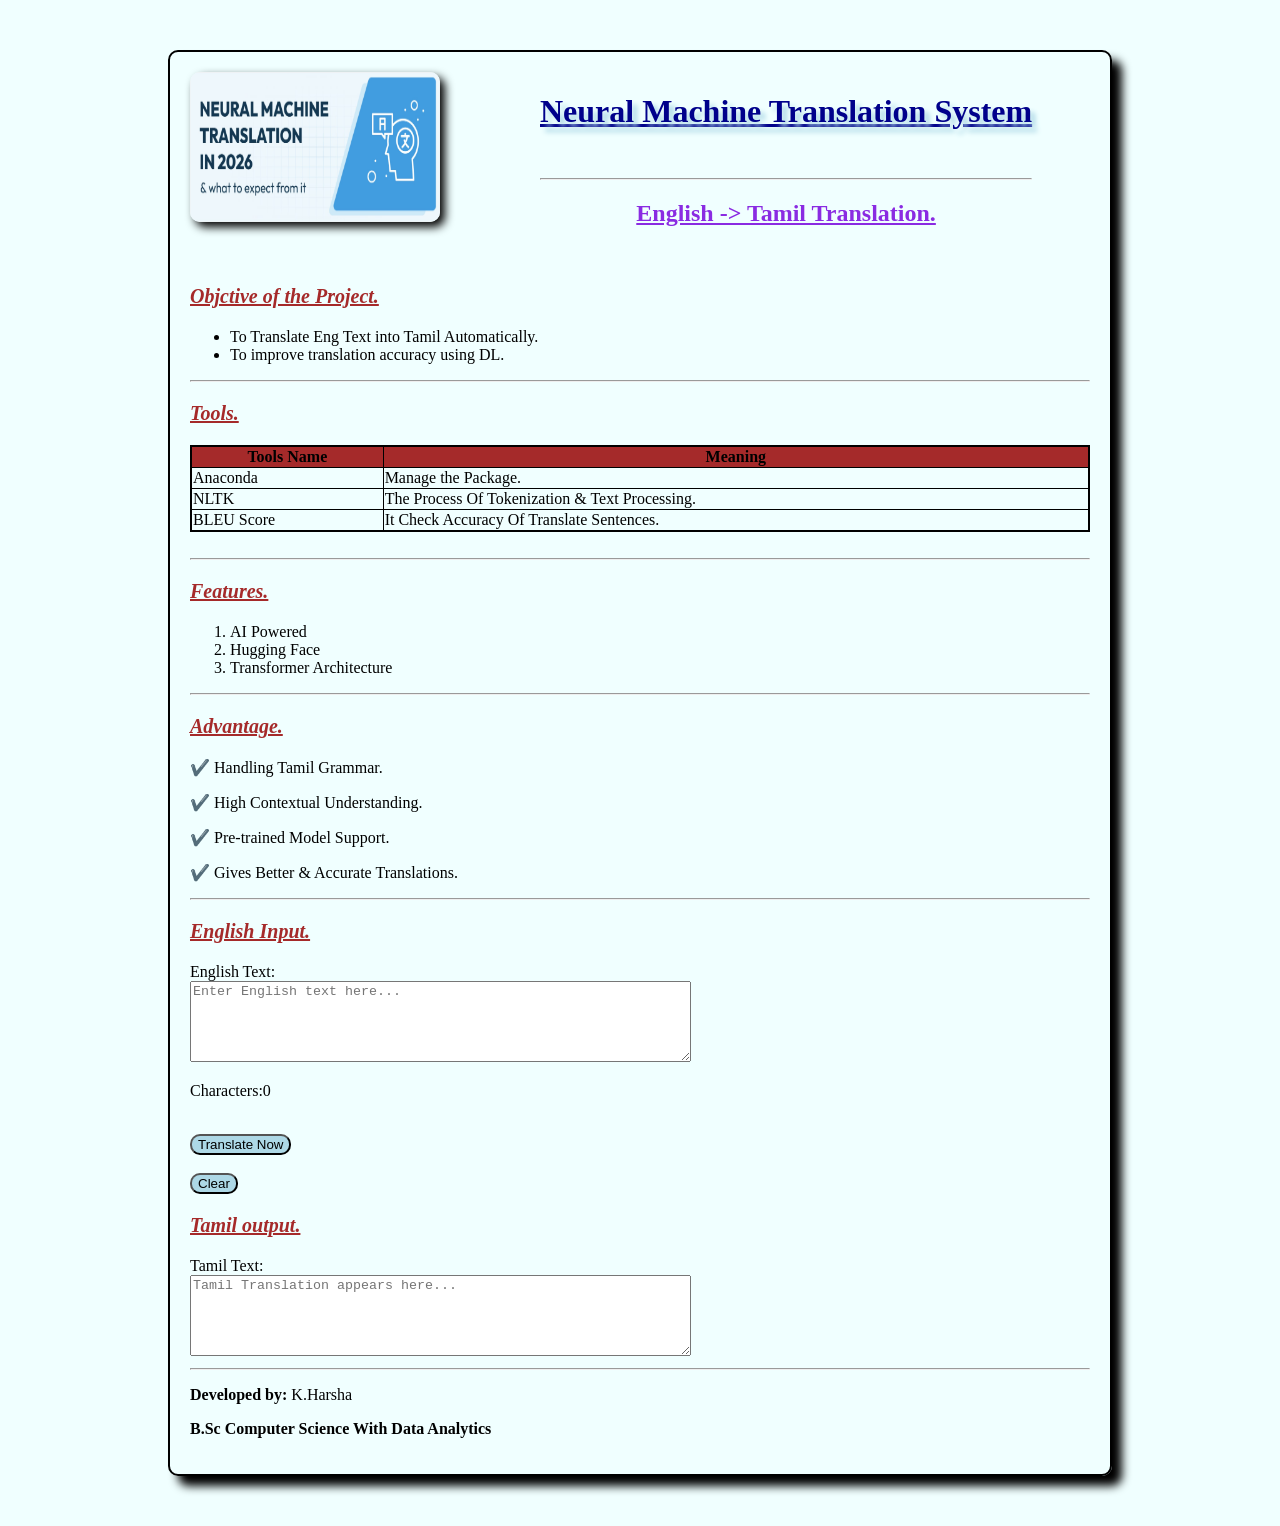
<file: index.html>
<!DOCTYPE html>
<html>
    <head>
        <title>NMT PROSCESS</title>
        <link rel="stylesheet" href="style.css">
    </head>
    <body onload="welcomemsg()">

        <div class="card">
            <div class="header">
                <img  src="translation.jpeg"  alt="translate" width="250">
            
            <div class="title">
                <h1>Neural Machine Translation System</h1><br>
                <hr>
                <h2>English -> Tamil Translation.</h2><br>
            </div>
            </div>
            <div class="content">
            <h3><u><i>Objctive of the Project.</i></u></h3>
            <ul>
                <li>To Translate Eng Text into Tamil Automatically.</li>
                <li>To improve translation accuracy using DL.</li>
            </ul>
            <hr>
            <h3><u><i>Tools.</i></u></h3>
            <table border="1">
                <tr>
                    <th>Tools Name</th>
                    <th>Meaning</th>
                </tr>
                <tr>
                    <td>Anaconda</td>
                    <td>Manage the Package.</td>
                </tr>
                <tr>
                    <td>NLTK</td>
                    <td>The Process Of Tokenization & Text Processing.</td>
                </tr>
                <tr>
                    <td>BLEU Score</td>
                    <td>It Check Accuracy Of Translate Sentences.</td>
                </tr>
            </table>
            <br>
            <hr>
            <h3><u><i>Features.</i></u></h3>
            <ol>
                <li>AI Powered</li>
                <li>Hugging Face</li>
                <li>Transformer Architecture</li>
            </ol>
            <hr>

            <h3><u><i>Advantage.</i></u></h3>
            <p>✔️ Handling Tamil Grammar.</p>
            <p>✔️ High Contextual Understanding.</p>
            <p>✔️ Pre-trained Model Support.</p>
            <p>✔️ Gives Better & Accurate Translations.</p>
            <hr>
            
            <h3><u><i>English Input.</i></u></h3>
            <label for="input"> English Text:</label><br>
            <textarea id="input" rows="5" cols="60" placeholder="Enter English text here..." onkeyup="countchar()"></textarea><br>
            <p id="count" >Characters:0</p>
            <br>
            <button id="btn" onclick="translatenow()">Translate Now</button><br><br>
            <button onclick="cleartext()">Clear</button>

            <h3><u><i>Tamil output.</i></u></h3>
            <label for="output">Tamil Text:</label><br>
            <textarea id="output" rows="5" cols="60" placeholder="Tamil Translation appears here..." readonly></textarea><br>
        <footer>
            <hr>
            <p><b>Developed by:</b> K.Harsha</p>
            <p><b>B.Sc Computer Science With Data Analytics</b></p>
        </footer> 
        
            </div>  
        </div> 
        
     <script src="script.js"></script>      
    </body>
</html>
</file>
<file: style.css>
h1{
    color: darkblue;
    text-align: center;
    text-decoration: underline;
    text-shadow: 5px 5px 5px lightblue;
}
.card{
    width: 900px;
    max-width: 900px;
    border: 2px solid black;
    border-radius: 10px;
    box-shadow: 10px 10px 10px black;
    padding: 20px;
    margin: 50px auto;
}
h2{
    color: blueviolet;
    text-decoration: underline;
    text-align: center;
}
h3{
    color: brown;
    font-size: 20px;
}
.header{
    display: flex;
    align-items: flex-start;
    gap: 30px;
}
.title{
    text-align: end;
}
.header img{
    border-radius: 10px;
    box-shadow: 5px 5px 10px black ;
    margin-right: 70px;
    width: 250px;
    height: 150px;
}
table{
    border: 2px solid black;
    width:100%;
    border-collapse: collapse;
}
th{
    
    background-color: brown;
}
body{
    background-color:azure;
}
button{
    background-color: lightblue;
    border-radius: 10px;
    transition: 0.3s;
}
button:hover{
    transform: scale(1.2);
}
</file>
